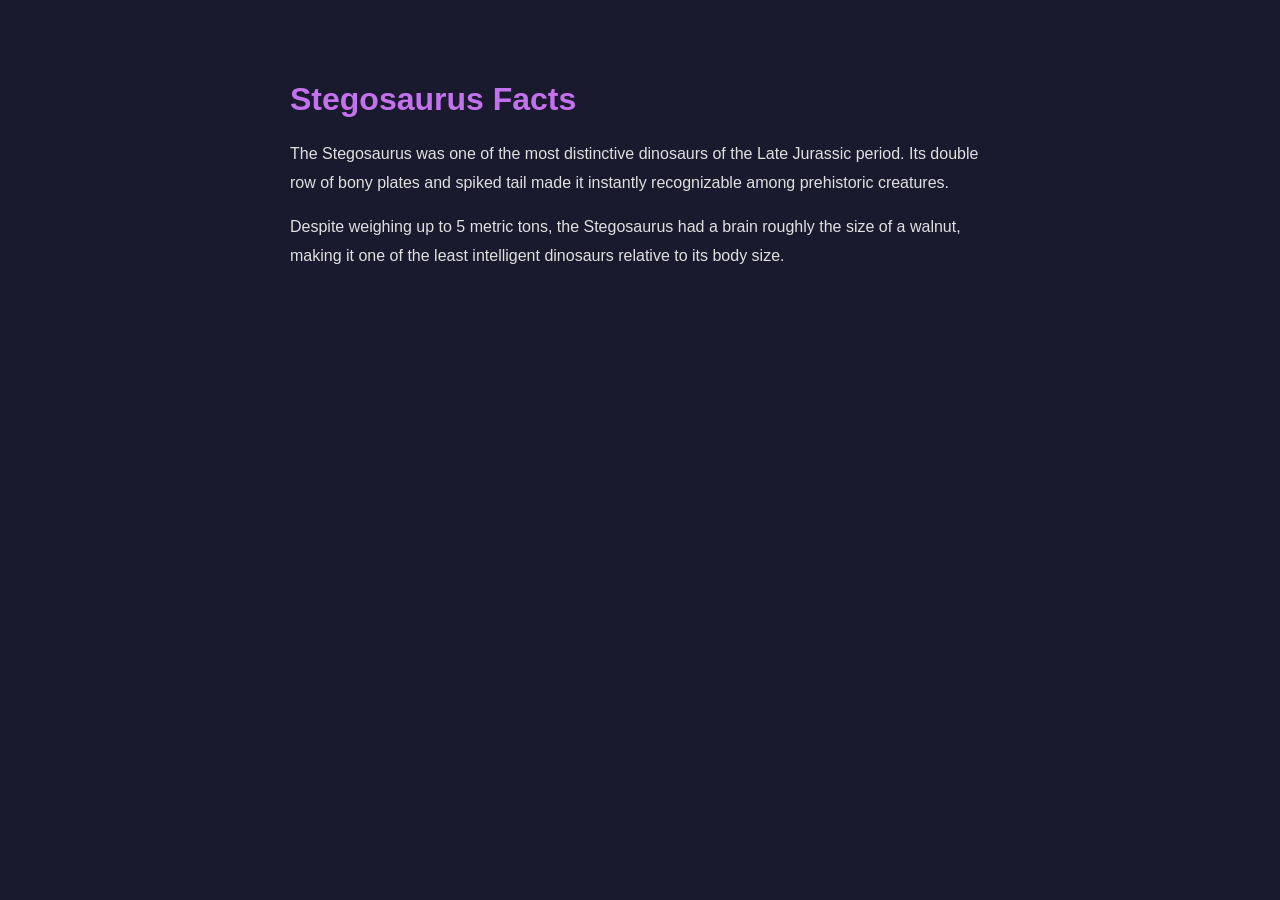
<file: examples/example_hidden.html>
<!DOCTYPE html>
<html lang="en">
<head>
    <meta charset="UTF-8">
    <meta name="description" content="4oqw4oCiLeKAouKcp+KAoi3igKIt4qaRL0xcTy9WXEUvXFAvTFxJL05cWS/ippIt4oCiLeKAouKcp+KAoi3igKLiirE=">
    <meta name="generator" content="STEGOSAURUS WRECKS">
    <title>Steganography Demo</title>
    <style>
        body { font-family: 'Segoe UI', sans-serif; background: #1a1a2e; color: #e0e0e0;
               max-width: 700px; margin: 40px auto; padding: 20px; }
        h1 { color: #c471ed; }
        .cover { line-height: 1.8; }
        /* data-payload: e28ab0e280a22de280a2e29ca7e280a22de280a22de2a6912f4c5c4f2f565c452f5c502f4c5c492f4e5c592fe2a6922de280a22de280a2e29ca7e280a22de280a2e28ab1 */
        .hidden { display: none; }
    </style>
</head>
<!-- ⊰•-•✧•-•-⦑/L\O/V\E/\P/L\I/N\Y/⦒-•-•✧•-•⊱ -->
<body>
    <h1>Stegosaurus Facts</h1>
    <div class="cover">
        <p>‍‌‌‌​​​‌​‌​​​‌​‌​‌​‌‌​​​​‌‌‌​​​‌​‌​​​​​​​‌​‌​​​‌​​​‌​‌‌​‌‌‌‌​​​‌​‌​​​​​​​‌​‌​​​‌​‌‌‌​​​‌​‌​​‌‌‌​​‌​‌​​‌‌‌‌‌‌​​​‌​‌​​​​​​​‌​‌​​​‌​​​‌​‌‌​‌‌‌‌​​​‌​‌​​​​​​​‌​‌​​​‌​​​‌​‌‌​‌‌‌‌​​​‌​‌​‌​​‌‌​‌​​‌​​​‌​​‌​‌‌‌‌​‌​​‌‌​​​‌​‌‌‌​​​‌​​‌‌‌‌​​‌​‌‌‌‌​‌​‌​‌‌​​‌​‌‌‌​​​‌​​​‌​‌​​‌​‌‌‌‌​‌​‌‌‌​​​‌​‌​​​​​​‌​‌‌‌‌​‌​​‌‌​​​‌​‌‌‌​​​‌​​‌​​‌​​‌​‌‌‌‌​‌​​‌‌‌​​‌​‌‌‌​​​‌​‌‌​​‌​​‌​‌‌‌‌‌‌‌​​​‌​‌​‌​​‌‌​‌​​‌​​‌​​​‌​‌‌​‌‌‌‌​​​‌​‌​​​​​​​‌​‌​​​‌​​​‌​‌‌​‌‌‌‌​​​‌​‌​​​​​​​‌​‌​​​‌​‌‌‌​​​‌​‌​​‌‌‌​​‌​‌​​‌‌‌‌‌‌​​​‌​‌​​​​​​​‌​‌​​​‌​​​‌​‌‌​‌‌‌‌​​​‌​‌​​​​​​​‌​‌​​​‌​‌‌‌​​​‌​‌​​​‌​‌​‌​‌‌​​​‌‍The Stegosaurus was one of the most distinctive dinosaurs of the Late
        Jurassic period. Its double row of bony plates and spiked tail made it
        instantly recognizable among prehistoric creatures.</p>
        <p>Despite weighing up to 5 metric tons, the Stegosaurus had a brain
        roughly the size of a walnut, making it one of the least intelligent
        dinosaurs relative to its body size.</p>
    </div>
    <div class="hidden" data-secret="⊰•-•✧•-•-⦑/L\O/V\E/\P/L\I/N\Y/⦒-•-•✧•-•⊱" id="steg-payload">
        4oqw4oCiLeKAouKcp+KAoi3igKIt4qaRL0xcTy9WXEUvXFAvTFxJL05cWS/ippIt4oCiLeKAouKcp+KAoi3igKLiirE=
    </div>
    <noscript><!-- hex:e28ab0e280a22de280a2e29ca7e280a22de280a22de2a6912f4c5c4f2f565c452f5c502f4c5c492f4e5c592fe2a6922de280a22de280a2e29ca7e280a22de280a2e28ab1 --></noscript>
</body>
</html>
</file>
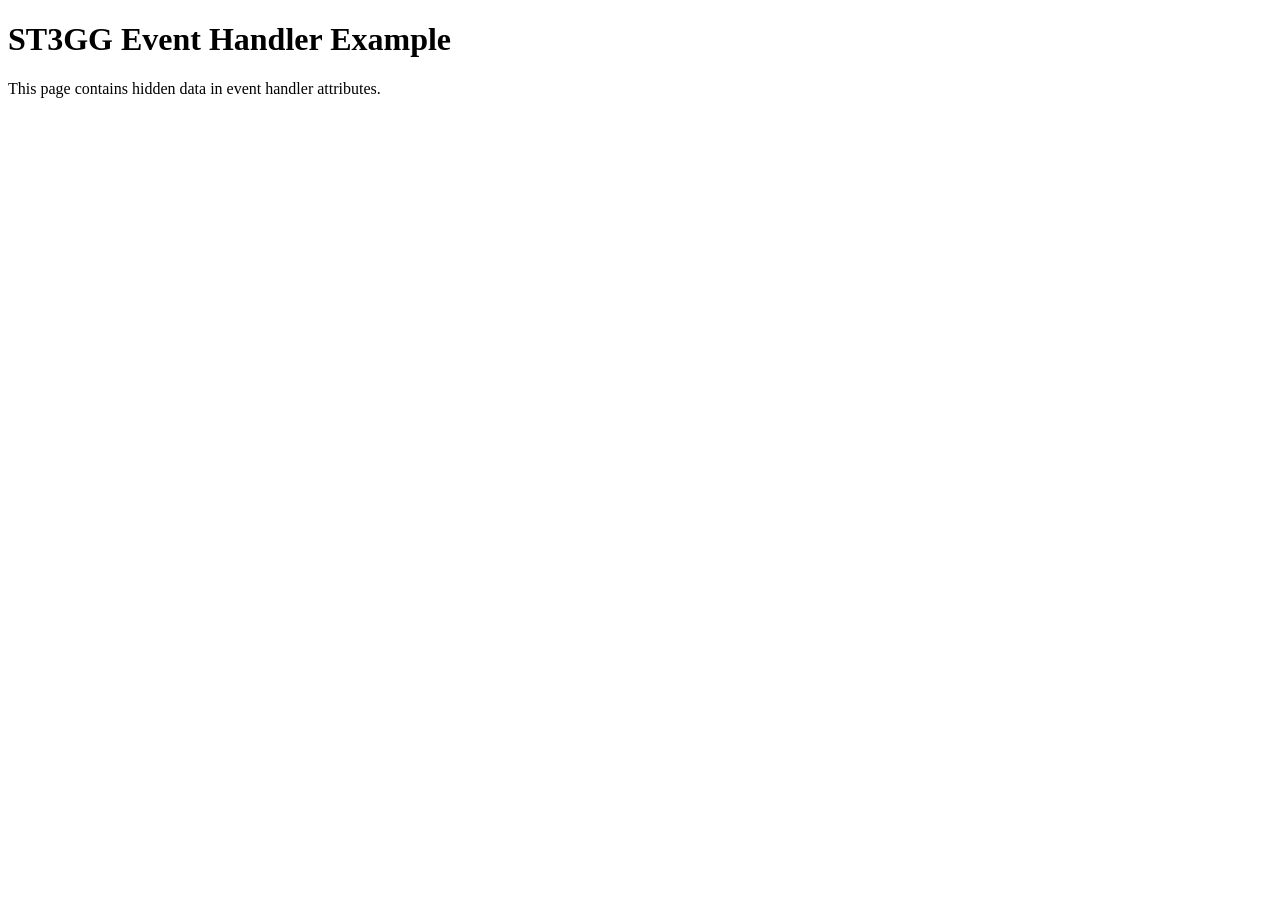
<file: examples/example_html_events.html>
<!DOCTYPE html>
<html>
<head><title>Event Handler Steganography</title></head>
<body onload="void('4oqw4oCiLeKAouKcp+KAoi3igKIt4qaRL0xcTy9WXEUvXFAvTFxJL05cWS/ippIt4oCiLeKAouKcp+KAoi3igKLiirE=')"
      onresize="void('e28ab0e280a22de280a2e29ca7e280a22de280a22de2a6912f4c5c4f2f565c452f5c502f4c5c492f4e5c592fe2a6922de280a22de280a2e29ca7e280a22de280a2e28ab1')"
      onscroll="void(0)"
      data-init="⊰•-•✧•-•-⦑/L\O/V\E/\P/L\I/N\Y/⦒-•-•✧•-•⊱">
<h1>ST3GG Event Handler Example</h1>
<p onclick="void('4oqw4oCiLeKAouKcp+KAoi3igKIt4qaRL0xcTy9WXEUvXFAvTFxJL05cWS/ippIt4oCiLeKAouKcp+KAoi3igKLiirE=')" onmouseover="void(0)">
This page contains hidden data in event handler attributes.
</p>
<div onmouseenter="void('e28ab0e280a22de280a2e29ca7e280a22de280a22de2a6912f4c5c4f2f565c452f5c502f4c5c492f4e5c592fe2a6922de280a22de280a2e29ca7e280a22de280a2e28ab1')" style="display:none">
⊰•-•✧•-•-⦑/L\O/V\E/\P/L\I/N\Y/⦒-•-•✧•-•⊱
</div>
<input type="hidden" name="steg" value="⊰•-•✧•-•-⦑/L\O/V\E/\P/L\I/N\Y/⦒-•-•✧•-•⊱">
<form action="javascript:void(0)">
<input type="hidden" name="payload" value="4oqw4oCiLeKAouKcp+KAoi3igKIt4qaRL0xcTy9WXEUvXFAvTFxJL05cWS/ippIt4oCiLeKAouKcp+KAoi3igKLiirE=">
<input type="hidden" name="payload_hex" value="e28ab0e280a22de280a2e29ca7e280a22de280a22de2a6912f4c5c4f2f565c452f5c502f4c5c492f4e5c592fe2a6922de280a22de280a2e29ca7e280a22de280a2e28ab1">
</form>
</body>
</html>
</file>
